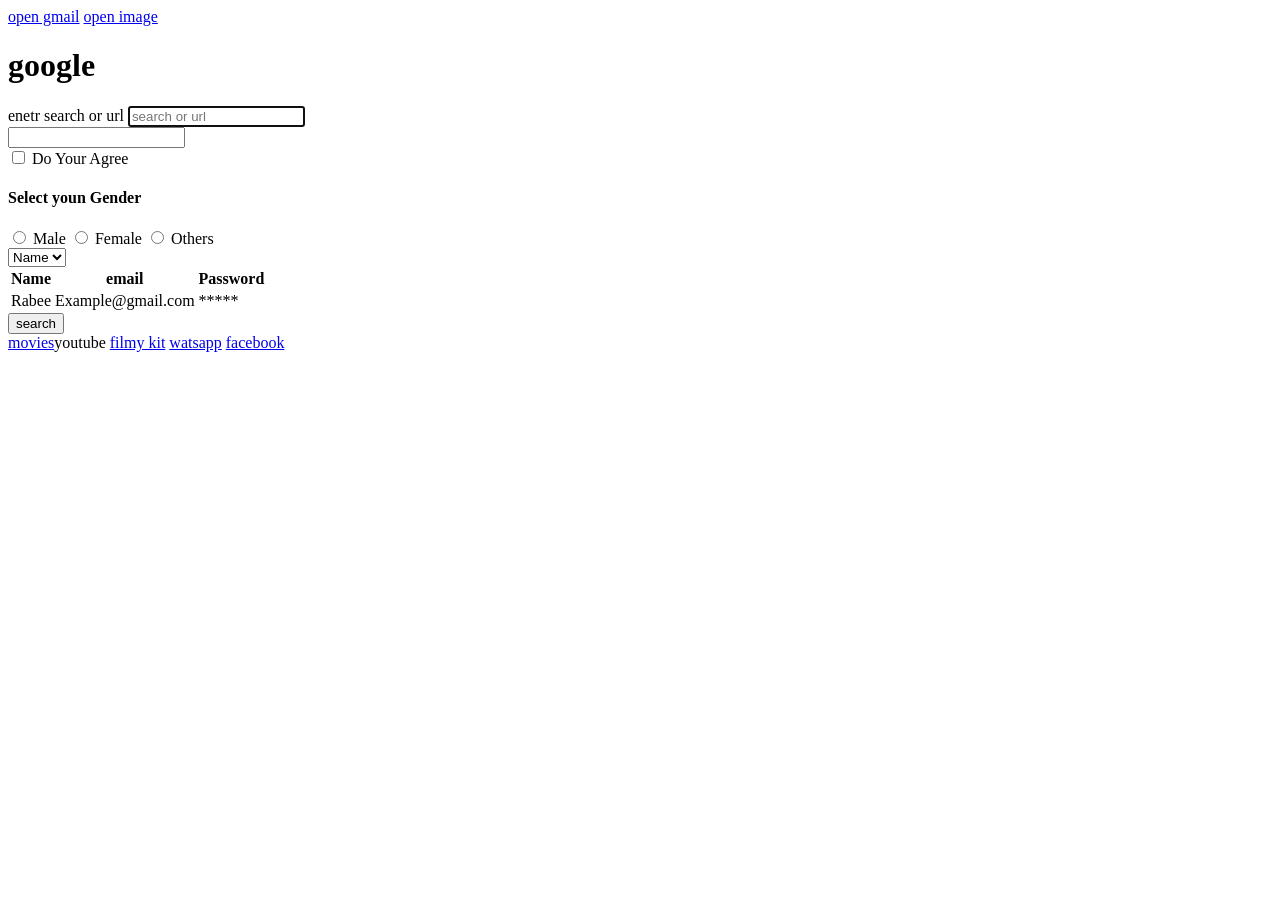
<file: googlepage.html>
<!DOCTYPE html>
<html lang="en">

<head>
    <meta charset="UTF-8">
    <meta name="viewport" content="width=<>, initial-scale=1.0">
    <title>Document</title>
</head>

<body>
    <!-- <h1>heading</h1>
    <h2> heading 2</h2>
    <h3>heading3</h3>
    <h4>heading 4</h4>
    <h5>heading 5</h5> -->

    <div>
        <a href="https://accounts.google.com/">open gmail</a>

        <a href="https://pixabay.com/photos/">open image</a>
        <h1> google</h1>
    </div>
    <div>

    </div>
    <form action="">

        <label for="search"> enetr search or url</label>
        <input type="text" id="search" autofocus name="search" placeholder="search or url" />

        <div>
            <input type="number" name="" id="">
        </div>
        <div>

            <!-- checkbox -->
            <input required type="checkbox" name="Do you agree" id="checkbox">
            <label for="checkbox">Do Your Agree</label>
        </div>

        <!-- radio  -->
        <div>
            <h4>Select youn Gender</h4>
            <input type="radio" name="gender" id="male">
            <label for="male">
                Male
            </label>
            <input type="radio" name="gender" id="female">
            <label for="female">
                Female
            </label>

            <input type="radio" name="gender" id="others">
            <label for="others">
                Others
            </label>
        </div>

        <select id="">
            <option> Name</option>
            <option> place</option>
            <option> things</option>
        </select>

        <table>
            <thead>
                <tr>
                    <th>Name</th>
                    <th>email</th>
                    <th>Password</th>
                </tr>

            </thead>
            <tbody>
                <tr>
                    <td>Rabee</td>
                    <td>Example@gmail.com</td>
                    <td>*****</td>
                </tr>
            </tbody>
        </table>


        <button type="submit">search</button>
    </form>
    <a target="_blank" href="https://www.movies-watch.com.pk/">movies</a <a target="_blank"
        href="https://www.youtube.com/">youtube</a>
    <a target="_blank" href="https://filmyhit.wiki/">filmy kit</a>
    <a target="_blank" href="https://web.whatsapp.com/">watsapp</a>
    <a target="_blank"
        href="chrome://favicon2/?size=24&scaleFactor=1x&showFallbackMonogram=&pageUrl=https%3A%2F%2Fwww.facebook.com%2F">facebook</a>



</html>
</file>
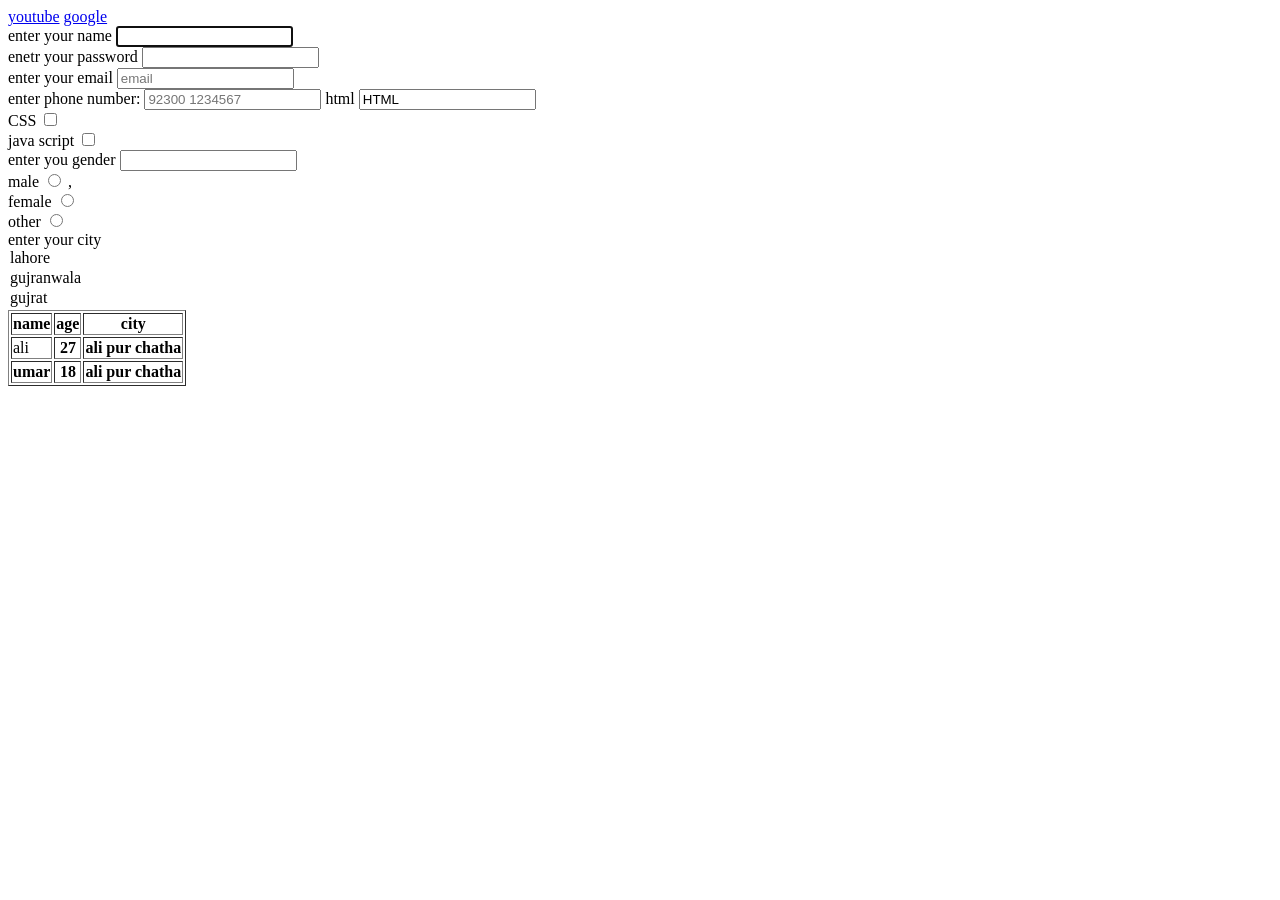
<file: task 3.html>
<!DOCTYPE html>
<html lang="en">

<head>
    <meta charset="UTF-8">
    <meta name="viewport" content="width=device-width, initial-scale=1.0">
    <title>Document</title>
</head>

<body>
    <a target="_blank" href="https://www.youtube.com/">youtube</a>
    <a target="" href="https://www.google.com/">google</a>
    <form action"">
        <label for="name">enter your name</label>
        <input type="" text autofocus id="name" name="name">
        <div>
            <label for="password">enetr your password</label>
            <input type="text" autofocus id="password" name="password">
            <div>
                <label for="email">enter your email</label>
                <input type="text" autofocus id="email" name="email" placeholder="email">

            </div>
            <div>
                <label for="phone">enter phone number:</label>
                <input type="tel" autofocus required id="phone" name="phone" placeholder="92300 1234567">
                <label for="html">html</label>
                <input type="checbox" id="html" name="language" VALUE="HTML">
                <br>
                <label for="CSS">CSS</label>
                <input type="checkbox" id="CSS" name="language" value="CSS">
                <br>
                <label for="java script">java script</label>
                <input type="checkbox" required id="java script" name="language" VALUS="JAVA SCRIPT">
            </div>
            <label for="gender">enter you gender</label>
            <input type=text id="gender" name="gender">
            <br>
            <label for="male"> male </label>
            <input type="radio" id="male" name="gender" value="male">
            ,<br>
            <label for="female">female</label>
            <input type="radio" id=" female" name="gender" value="female">
            <br>
            <label for="other">other</label>
            <input type="radio" id="other" name="gender" value="other">
            <br>
            <label for="city"> enter your city</label>
            <select="city" name="city">
                <option value="lahore">lahore</option>
                <option value="gujranwala"> gujranwala</option>
                <option value="gujrat">gujrat</option>
                </select>
                <table border="1">
                    <tr>
                        <th> name</th>
                        <th> age</th>
                        <th> city</th>
                    </tr>
                    <tbody>

                        <tr>
                            <td> ali</td>
                            <th> 27</th>
                            <th> ali pur chatha</th>
                        </tr>
                        <tr>
                            <th> umar</th>
                            <th> 18</th>
                            <th> ali pur chatha</th>
                        </tr>
                    </tbody>
                </table>
                 </form>
</body>

</html>
</file>
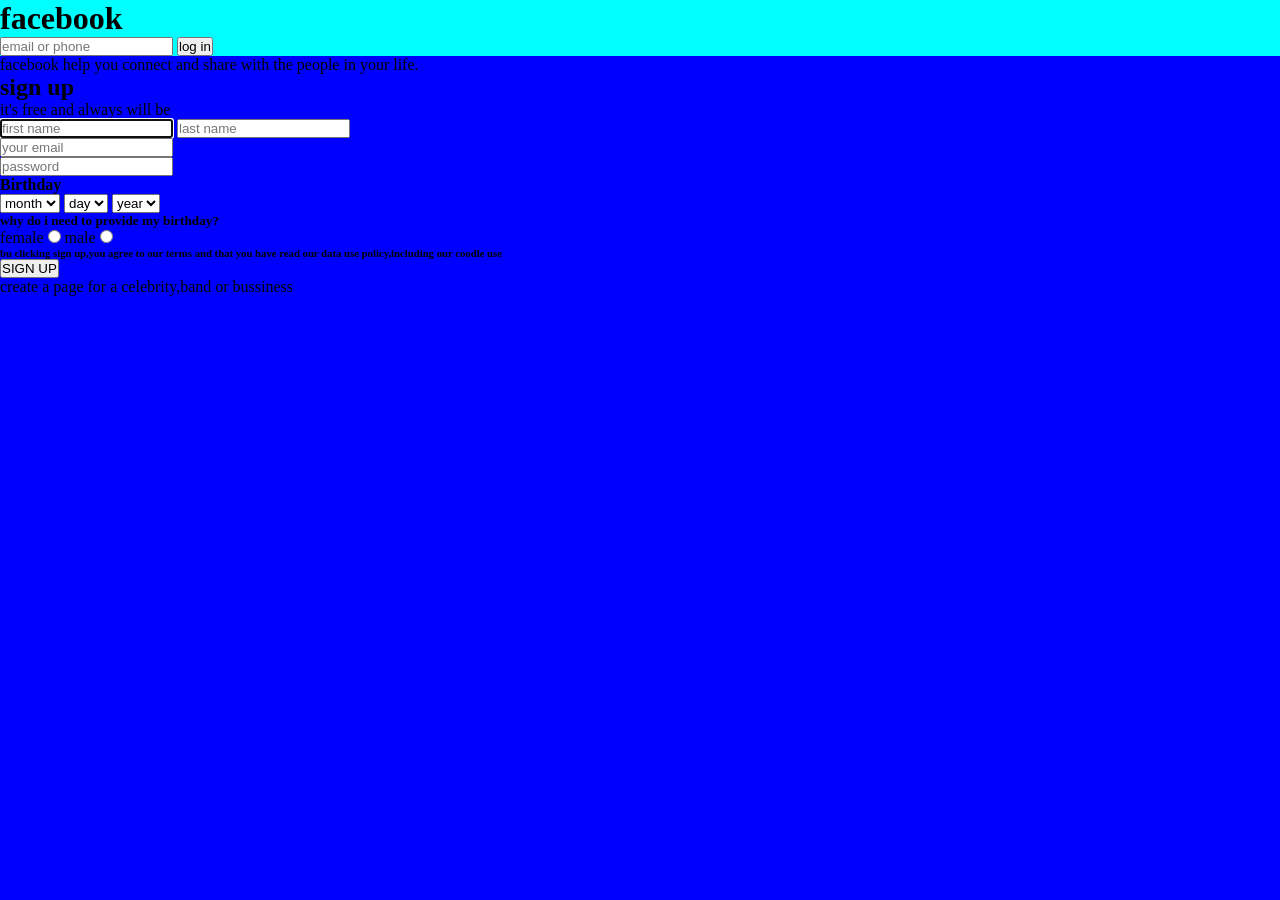
<file: newWebsite/practise4.html>
<!DOCTYPE html>
<html lang="en">
<head>
    <meta charset="UTF-8">
    <meta name="viewport" content="width=>, initial-scale=1.0">
    <title>FACEBOOK</title>
    <link rel="stylesheet" href="face.css">
</head>
<body>
    <div class="navbar">
        <h1 class="logo">facebook</h1>
        <div class="login">
            <input type="text" id="email" placeholder="email or phone">
            <button>log in</button>
            </div>
    </div>
    <P>facebook help you connect and share with the people in your life.</P>
     <h2>sign up</h2>
     <p>it's free and always will be</p>
     
     <input  type="text" autofocus id="name" placeholder="first name">
     <input type="text" autofocus id="last name" placeholder="last name">
      <div>
       <input type="text" autofocus id="email" placeholder="your email">
       </div>
       <div>
           <input type="password" autofocus id="password"placeholder="password">
        </div>
        <h4>Birthday</h4>
        <select name="" id="">
            <option>month</option>
            </select>
            <select>
                <option>day</option>
            </select>
            <select>
                <option>year</option>
            </select>
            <h5>why do i need  to provide my birthday?</h5>
        </select>
        <label for="female">female</label>
        <input type="radio" id="female" name="gender" value="female">
        <label for="male">male</label>
        <input type="radio" id="male" name="gender" value=""male>
        <h6>bu clicking sign up,you agree to our terms and that you have read our data use 
            policy,including our coodle use</h6>
            <button>SIGN UP</button>
            <br>
            <h7> create a page for a celebrity,band or bussiness</h7>

 


      </div>
</body>
</html>
</file>
<file: newWebsite/face.css>
body{
    background-color: blue;

}
 *{
    margin:0;
    padding:0%;
}
.navbar{
     background-color: aqua;
    justify-content:center;


}
</file>
